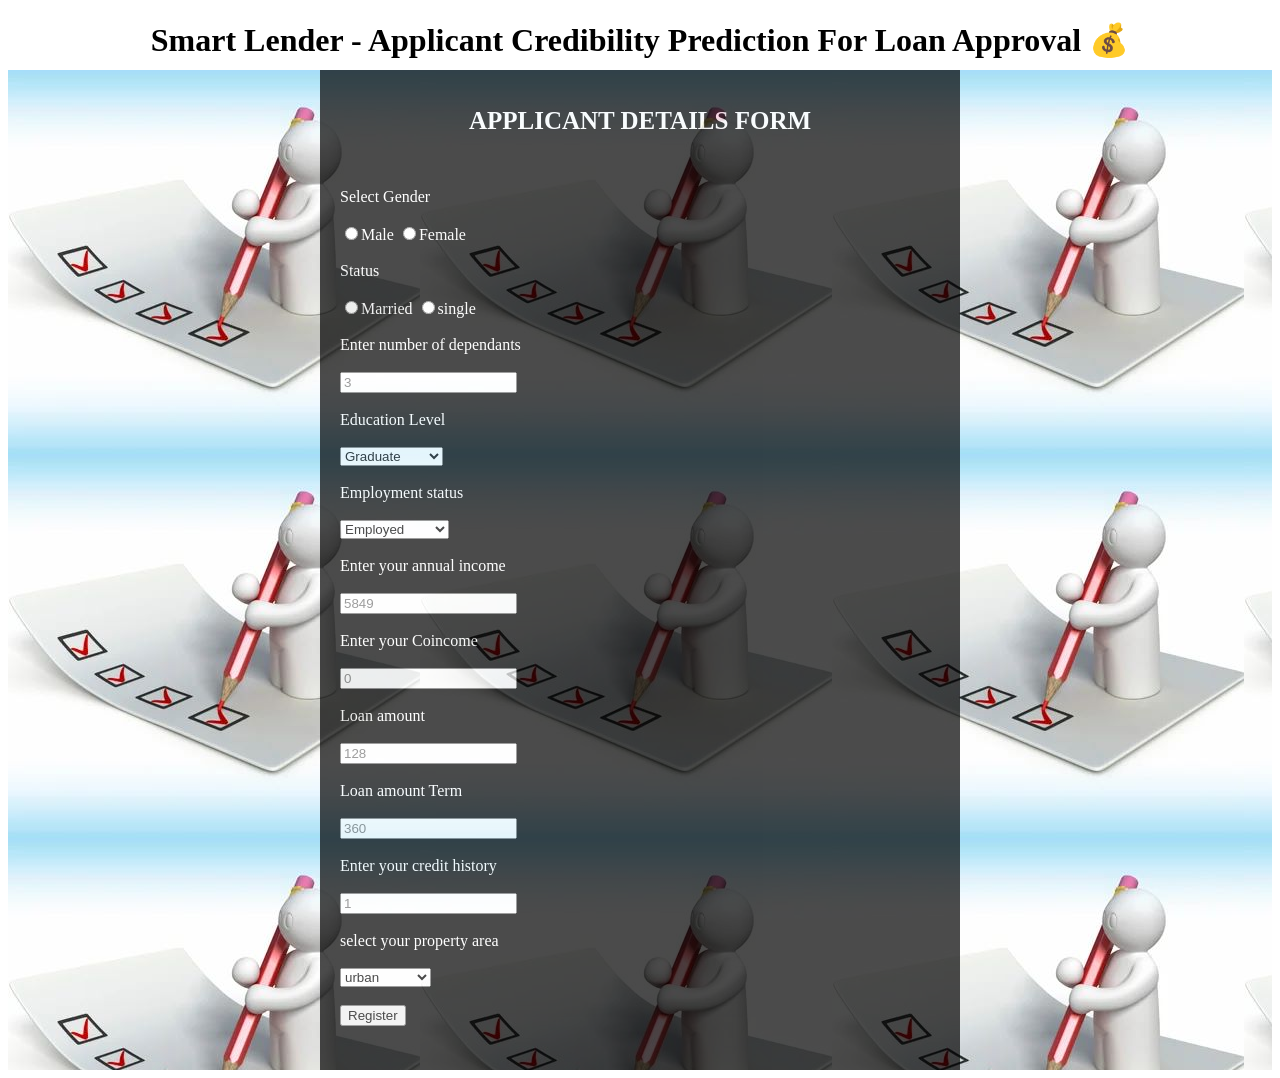
<file: Final Deliverables/templates/index.html>
<!DOCTYPE html>
<html>
<head>
	<style type="text/css">
	.header{
		background: linear-gradient(pink);
		background:-webkit-linear-gradient(pink);
		background:-moz-linear-gradient(pink);
		background:-o-linear-gradient(pink);
		position: absolute;
		left: 0px;
		top: 0px;
		width: 100%;
		height: 100px;
		text-align: center;
		
		text-transform: capitalize;
	}
	.reg_img
{
  height: 1000px;
  margin-top: 0px;
  background-image: url("../static/33.jpeg");

}
.box2
{
  height: 960px;
  width: 600px;
  background-color: black;
  margin: 70px auto;
  opacity: .7;
  color: white;
  padding: 20px;
}
    .
    .reg{
    	margin-top: 130px;
      	width: 50%;
    	text-align: center;
    	text-decoration-style: smooth;
    	font-family: verdana;
    	color: white;
    	text-transform: capitalize;
    	background: rgb(10, 34, 56);
    	border-radius: 10px;
    	overflow: scroll;
}

.sco table{
	text-overflow: scroll;
}

    
	</style>
</head>
<head>
	<title>Loan Registration using Machine Learning </title>
</head>
<body>
<header>
	<div class="header", id="ls">
	
		<h1>Smart Lender - Applicant Credibility Prediction for Loan Approval 💰</h1> 
	</div>
</header>

<div class="reg_img">
 
		<div class="box2">
        
			<h1 style="text-align: center; font-size: 25px;">APPLICANT DETAILS FORM</h1>
 		
 		
 		<form  action="{{url_for('prediction')}}" method="POST">
		<br><br>
		<label>Select Gender</label>
		<br><br>
		<input type="radio" value="Male" name="gender">Male
		<input type="radio" value="Female" name="gender">Female
		<br><br>
		<label>Status</label>
		<br><br>
		<input type="radio" value="Married" name="status">Married
		<input type="radio" value="Single" name="status">single
		<br><br>
		<label>Enter number of dependants</label>
		<br><br>
		<input type="text" name="dependants", placeholder="3">
		<br><br>
		<label>Education Level</label>
		<br><br>
		<select name = "education">
			<option value="Graduate"   value="Graduate">Graduate</option>
			<option value="Not Graduate"  value="Not Graduate"> Not Graduate</option>
		</select>
		<br><br>
		<label>Employment status</label>
		<br><br>
		<select name="employ">
			<option value="No">Employed</option>
			<option value="Yes"> Self Employed</option>
			<option value="Yes">I do both</option>
			<option value="No">None of above</option>
		</select>
		<br><br>
		<label>Enter your annual income </label>
		<br><br>
		<input type="text" name="aincome", placeholder="5849">
		<br><br>
		<label>Enter your Coincome </label>
		<br><br>
		<input type="text" name="coincome", placeholder="0">
		<br><br>
		<label>Loan amount </label>
		<br><br>
		<input type="text" name="Lamount", placeholder="128">
		<br><br>
		<label>Loan amount Term </label>
		<br><br>
		<input type="text" name="Lamount_term", placeholder="360">
		<br><br>
		<label>Enter your credit history </label>
		<br><br>
		<input type="text" name="credit", placeholder="1">
		<br><br>
		<label>select your property area </label>
		<br><br>
		<select name = "property_area">
		<option value="urban">urban</option>
		<option value="Semiurban">Semi urban</option>
		<option value="Rural">Rural</option>
		</select>
		<br><br>
		<input type="submit" name="sumbit" value="Register">
    </form>
</div>
     
</div>

<footer>
	<div>
		
	</div>
</footer>

</body>
</html>
</file>
